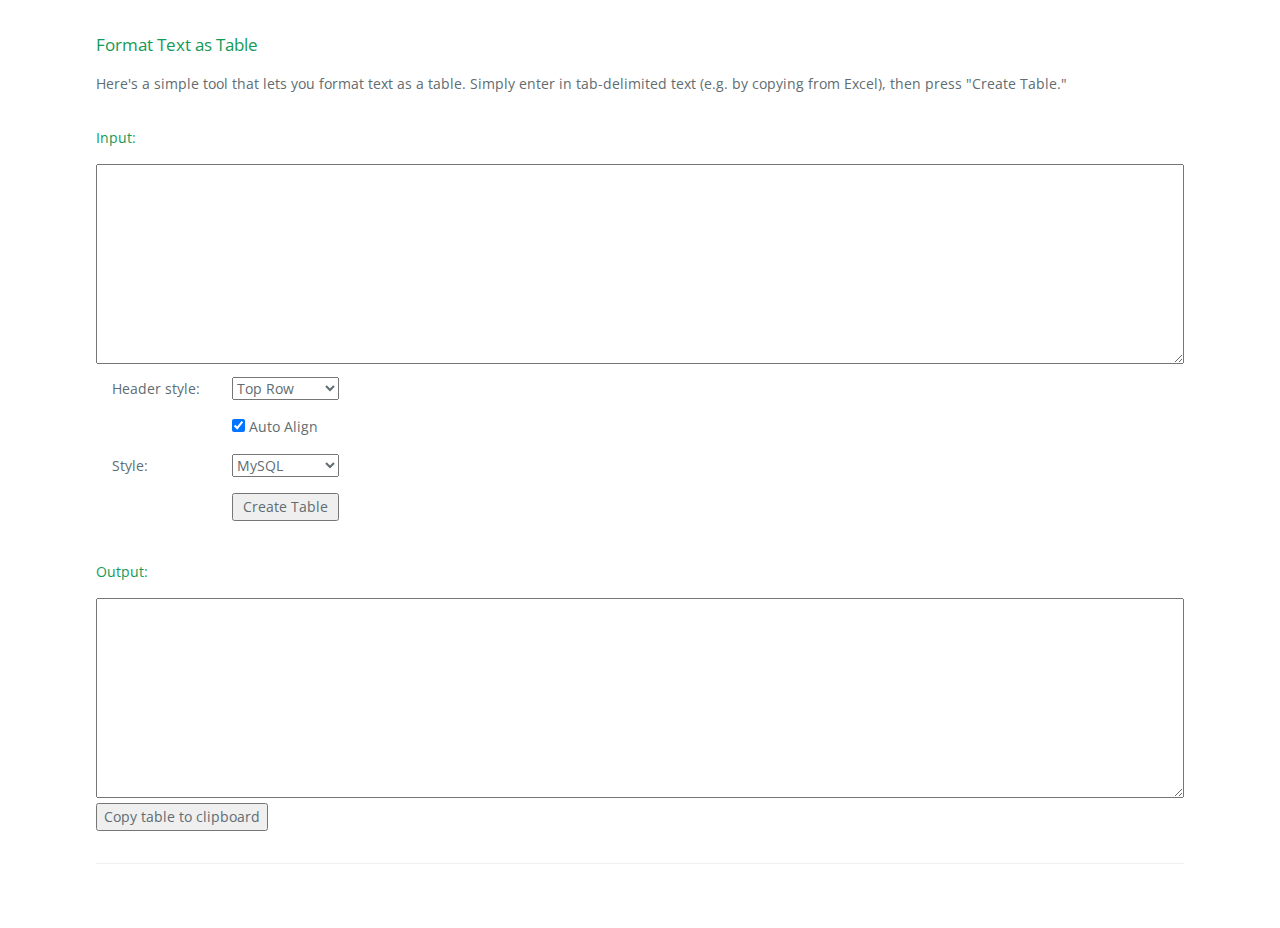
<file: ascii_tables/index.html>
<!DOCTYPE html>
<html lang="en-us">
  <head>
    <meta charset="UTF-8">
    <title>Format Text as Table</title>
    <meta name="viewport" content="width=device-width, initial-scale=1">
    <link rel="stylesheet" type="text/css" href="stylesheets/normalize.css" media="screen">
    <link href='https://fonts.googleapis.com/css?family=Open+Sans:400,700' rel='stylesheet' type='text/css'>
    <link rel="stylesheet" type="text/css" href="stylesheets/stylesheet.css" media="screen">
    <link rel="stylesheet" type="text/css" href="stylesheets/github-light.css" media="screen">
    <link rel="stylesheet" type="text/css" href="stylesheets/sfblog.css" media="screen">
    <script   src="https://code.jquery.com/jquery-1.7.1.min.js"   integrity="sha256-iBcUE/x23aI6syuqF7EeT/+JFBxjPs5zeFJEXxumwb0="   crossorigin="anonymous"></script>
    <script src="scripts/sfutils.js" type="text/javascript"></script>
    <script src="scripts/sfblog.js" type="text/javascript"></script>
    <script src="scripts/code.js" type="text/javascript"></script>
  </head>
  <body>
    <!-- <section class="page-header">
    </section> -->

    <section class="main-content">

<h3>Format Text as Table</h3>

<p>Here's a simple tool that lets you format text as a table. Simply enter in tab-delimited text (e.g. by copying from Excel), then press "Create Table."</p>

<h4>Input:</h4>
<textarea id="input" class="fixed-width large-text">
</textarea>

<table class="data-input">
    <tr>
        <td>
            Header style:</td>
        <td>
<select id="hdr-style">
    <option value="none">None</option>
    <option value="top" selected="true">Top Row</option>
    <option value="ssheet">Spreadsheet</option>
        </select></td>
        <td><div class="info-icon" title="Spreadsheet: will add letters on top and numbers on the left side."></div></td>
    </tr>
    <tr>
        <td> </td>
        <td>
            <input type="checkbox" id="auto-format" checked="true" /> <label for="auto-format">Auto Align</label></td>
        <td><div class="info-icon" title="Number columns will be right-aligned and headers will be centered."></div></td>
    </tr>
    <tr>
        <td>Style:</td>
        <td>
<select id="style">
    <option value="0">MySQL</option>
    <option value="1">Unicode Art</option>
    <option value="html">HTML Table</option>
            </select></td>
        <td><div class="info-icon"><div class="info-text"><b>MySQL</b>: outputs using Ascii characters.<br /><b>Unicode Art</b>: uses unicode chars that makes it look more like a table.<br /><b>HTML</b>: outputs a normal html table.</div></div></td>
    </tr>
    <tr>
        <td> </td>
        <td><button onclick="createTable()">Create Table</button></td>
        <td> </td>
    </tr>
</table>

<h4>Output:</h4>
<div id="outputText">
  <textarea id="output" class="fixed-width large-text"></textarea>
  <button onclick="copyToClipboard()">Copy table to clipboard</button>
</div>




      <footer class="site-footer">
      </footer>

    </section>


  </body>
</html>
</file>
<file: ascii_tables/stylesheets/stylesheet.css>
* {
  box-sizing: border-box; }

body {
  padding: 0;
  margin: 0;
  font-family: "Open Sans", "Helvetica Neue", Helvetica, Arial, sans-serif;
  font-size: 16px;
  line-height: 1.5;
  color: #606c71; }

a {
  color: #1e6bb8;
  text-decoration: none; }
  a:hover {
    text-decoration: underline; }

.btn {
  display: inline-block;
  margin-bottom: 1rem;
  color: rgba(255, 255, 255, 0.7);
  background-color: rgba(255, 255, 255, 0.08);
  border-color: rgba(255, 255, 255, 0.2);
  border-style: solid;
  border-width: 1px;
  border-radius: 0.3rem;
  transition: color 0.2s, background-color 0.2s, border-color 0.2s; }
  .btn + .btn {
    margin-left: 1rem; }

.btn:hover {
  color: rgba(255, 255, 255, 0.8);
  text-decoration: none;
  background-color: rgba(255, 255, 255, 0.2);
  border-color: rgba(255, 255, 255, 0.3); }

@media screen and (min-width: 64em) {
  .btn {
    padding: 0.75rem 1rem; } }

@media screen and (min-width: 42em) and (max-width: 64em) {
  .btn {
    padding: 0.6rem 0.9rem;
    font-size: 0.9rem; } }

@media screen and (max-width: 42em) {
  .btn {
    display: block;
    width: 100%;
    padding: 0.75rem;
    font-size: 0.9rem; }
    .btn + .btn {
      margin-top: 1rem;
      margin-left: 0; } }

.page-header {
  color: #fff;
  text-align: center;
  background-color: #159957;
  background-image: linear-gradient(120deg, #155799, #159957); }

@media screen and (min-width: 64em) {
  .page-header {
    padding: 5rem 6rem; } }

@media screen and (min-width: 42em) and (max-width: 64em) {
  .page-header {
    padding: 3rem 4rem; } }

@media screen and (max-width: 42em) {
  .page-header {
    padding: 2rem 1rem; } }

.project-name {
  margin-top: 0;
  margin-bottom: 0.1rem; }

@media screen and (min-width: 64em) {
  .project-name {
    font-size: 3.25rem; } }

@media screen and (min-width: 42em) and (max-width: 64em) {
  .project-name {
    font-size: 2.25rem; } }

@media screen and (max-width: 42em) {
  .project-name {
    font-size: 1.75rem; } }

.project-tagline {
  margin-bottom: 2rem;
  font-weight: normal;
  opacity: 0.7; }

@media screen and (min-width: 64em) {
  .project-tagline {
    font-size: 1.25rem; } }

@media screen and (min-width: 42em) and (max-width: 64em) {
  .project-tagline {
    font-size: 1.15rem; } }

@media screen and (max-width: 42em) {
  .project-tagline {
    font-size: 1rem; } }

.main-content :first-child {
  margin-top: 0; }
.main-content img {
  max-width: 100%; }
.main-content h1, .main-content h2, .main-content h3, .main-content h4, .main-content h5, .main-content h6 {
  margin-top: 2rem;
  margin-bottom: 1rem;
  font-weight: normal;
  color: #159957; }
.main-content p {
  margin-bottom: 1em; }
.main-content code {
  padding: 2px 4px;
  font-family: Consolas, "Liberation Mono", Menlo, Courier, monospace;
  font-size: 0.9rem;
  color: #383e41;
  background-color: #f3f6fa;
  border-radius: 0.3rem; }
.main-content pre {
  padding: 0.8rem;
  margin-top: 0;
  margin-bottom: 1rem;
  font: 1rem Consolas, "Liberation Mono", Menlo, Courier, monospace;
  color: #567482;
  word-wrap: normal;
  background-color: #f3f6fa;
  border: solid 1px #dce6f0;
  border-radius: 0.3rem; }
  .main-content pre > code {
    padding: 0;
    margin: 0;
    font-size: 0.9rem;
    color: #567482;
    word-break: normal;
    white-space: pre;
    background: transparent;
    border: 0; }
.main-content .highlight {
  margin-bottom: 1rem; }
  .main-content .highlight pre {
    margin-bottom: 0;
    word-break: normal; }
.main-content .highlight pre, .main-content pre {
  padding: 0.8rem;
  overflow: auto;
  font-size: 0.9rem;
  line-height: 1.45;
  border-radius: 0.3rem; }
.main-content pre code, .main-content pre tt {
  display: inline;
  max-width: initial;
  padding: 0;
  margin: 0;
  overflow: initial;
  line-height: inherit;
  word-wrap: normal;
  background-color: transparent;
  border: 0; }
  .main-content pre code:before, .main-content pre code:after, .main-content pre tt:before, .main-content pre tt:after {
    content: normal; }
.main-content ul, .main-content ol {
  margin-top: 0; }
.main-content blockquote {
  padding: 0 1rem;
  margin-left: 0;
  color: #819198;
  border-left: 0.3rem solid #dce6f0; }
  .main-content blockquote > :first-child {
    margin-top: 0; }
  .main-content blockquote > :last-child {
    margin-bottom: 0; }
.main-content table {
  display: block;
  width: 100%;
  overflow: auto;
  word-break: normal;
  word-break: keep-all; }
  .main-content table th {
    font-weight: bold; }
  .main-content table th, .main-content table td {
    padding: 0.5rem 1rem;
    border: 0px solid #e9ebec; }
.main-content dl {
  padding: 0; }
  .main-content dl dt {
    padding: 0;
    margin-top: 1rem;
    font-size: 1rem;
    font-weight: bold; }
  .main-content dl dd {
    padding: 0;
    margin-bottom: 1rem; }
.main-content hr {
  height: 2px;
  padding: 0;
  margin: 1rem 0;
  background-color: #eff0f1;
  border: 0; }

@media screen and (min-width: 64em) {
  .main-content {
    /* max-width: 64rem; */
    padding: 2rem 6rem;
    margin: 0 auto;
    font-size: 0.9rem; } }

@media screen and (min-width: 42em) and (max-width: 64em) {
  .main-content {
    padding: 2rem 4rem;
    font-size: 0.9rem; } }

@media screen and (max-width: 42em) {
  .main-content {
    padding: 2rem 1rem;
    font-size: 0.9rem; } }

.site-footer {
  padding-top: 2rem;
  margin-top: 2rem;
  border-top: solid 1px #eff0f1; }

.site-footer-owner {
  display: block;
  font-weight: bold; }

.site-footer-credits {
  color: #819198; }

@media screen and (min-width: 64em) {
  .site-footer {
    font-size: 1rem; } }

@media screen and (min-width: 42em) and (max-width: 64em) {
  .site-footer {
    font-size: 1rem; } }

@media screen and (max-width: 42em) {
  .site-footer {
    font-size: 0.9rem; } }
</file>
<file: ascii_tables/stylesheets/github-light.css>
/*
The MIT License (MIT)

Copyright (c) 2016 GitHub, Inc.

Permission is hereby granted, free of charge, to any person obtaining a copy
of this software and associated documentation files (the "Software"), to deal
in the Software without restriction, including without limitation the rights
to use, copy, modify, merge, publish, distribute, sublicense, and/or sell
copies of the Software, and to permit persons to whom the Software is
furnished to do so, subject to the following conditions:

The above copyright notice and this permission notice shall be included in all
copies or substantial portions of the Software.

THE SOFTWARE IS PROVIDED "AS IS", WITHOUT WARRANTY OF ANY KIND, EXPRESS OR
IMPLIED, INCLUDING BUT NOT LIMITED TO THE WARRANTIES OF MERCHANTABILITY,
FITNESS FOR A PARTICULAR PURPOSE AND NONINFRINGEMENT. IN NO EVENT SHALL THE
AUTHORS OR COPYRIGHT HOLDERS BE LIABLE FOR ANY CLAIM, DAMAGES OR OTHER
LIABILITY, WHETHER IN AN ACTION OF CONTRACT, TORT OR OTHERWISE, ARISING FROM,
OUT OF OR IN CONNECTION WITH THE SOFTWARE OR THE USE OR OTHER DEALINGS IN THE
SOFTWARE.

*/

.pl-c /* comment */ {
  color: #969896;
}

.pl-c1 /* constant, variable.other.constant, support, meta.property-name, support.constant, support.variable, meta.module-reference, markup.raw, meta.diff.header */,
.pl-s .pl-v /* string variable */ {
  color: #0086b3;
}

.pl-e /* entity */,
.pl-en /* entity.name */ {
  color: #795da3;
}

.pl-smi /* variable.parameter.function, storage.modifier.package, storage.modifier.import, storage.type.java, variable.other */,
.pl-s .pl-s1 /* string source */ {
  color: #333;
}

.pl-ent /* entity.name.tag */ {
  color: #63a35c;
}

.pl-k /* keyword, storage, storage.type */ {
  color: #a71d5d;
}

.pl-s /* string */,
.pl-pds /* punctuation.definition.string, string.regexp.character-class */,
.pl-s .pl-pse .pl-s1 /* string punctuation.section.embedded source */,
.pl-sr /* string.regexp */,
.pl-sr .pl-cce /* string.regexp constant.character.escape */,
.pl-sr .pl-sre /* string.regexp source.ruby.embedded */,
.pl-sr .pl-sra /* string.regexp string.regexp.arbitrary-repitition */ {
  color: #183691;
}

.pl-v /* variable */ {
  color: #ed6a43;
}

.pl-id /* invalid.deprecated */ {
  color: #b52a1d;
}

.pl-ii /* invalid.illegal */ {
  color: #f8f8f8;
  background-color: #b52a1d;
}

.pl-sr .pl-cce /* string.regexp constant.character.escape */ {
  font-weight: bold;
  color: #63a35c;
}

.pl-ml /* markup.list */ {
  color: #693a17;
}

.pl-mh /* markup.heading */,
.pl-mh .pl-en /* markup.heading entity.name */,
.pl-ms /* meta.separator */ {
  font-weight: bold;
  color: #1d3e81;
}

.pl-mq /* markup.quote */ {
  color: #008080;
}

.pl-mi /* markup.italic */ {
  font-style: italic;
  color: #333;
}

.pl-mb /* markup.bold */ {
  font-weight: bold;
  color: #333;
}

.pl-md /* markup.deleted, meta.diff.header.from-file */ {
  color: #bd2c00;
  background-color: #ffecec;
}

.pl-mi1 /* markup.inserted, meta.diff.header.to-file */ {
  color: #55a532;
  background-color: #eaffea;
}

.pl-mdr /* meta.diff.range */ {
  font-weight: bold;
  color: #795da3;
}

.pl-mo /* meta.output */ {
  color: #1d3e81;
}
</file>
<file: ascii_tables/stylesheets/sfblog.css>
.data-input select, .data-input button, .data-input input[type="text"] {
    width: 100%;

}

.fixed-width {
    font-family: courier new;
}

div.info-icon {
    width: 16px;
    height: 16px;
    background-image: url(http://cdn.dustball.com/information.png);
    cursor: pointer;
    content: "";
    display: inline-block; /* if it follows a <button>, it should not add a new line */
}

#tooltip {
    position: absolute;
    display: none;
    font-size: 12px;
    padding: 5px;
    background-color: #C7E4FB;
    color: #043A6B;
    border: 1px solid #043A6B;
    box-shadow: 2px 2px 11px #666;
    max-width: 400px;
}

.info-text {
    display: none;
}

/* input elements that should span the full length of the page */
.full-len {
  width: 100%;
}

/* textarea's that are intended for large pieces of text */
textarea.large-text {
  width: 100%;
  height: 200px;
  overflow-y: scroll; /* always show vertical scroll bar */
}
input[type="text"].large-text {
  width: 100%;
}

/* create a <div id="version-history"> tag for utilities */
#version-history > ul:first-child:before {
    content: "Version History:";
    display: block;
    font-size: 150%;
    margin-bottom: 0.5em;
    margin-left: -1em;
}
#version-history {
  padding: 1em;
  margin-top: 2em;
}

fieldset {
  border: 1px solid gray;
  float: left;
}
fieldset > legend {
  font-weight: bold;
}
fieldset > p {
  margin: 0px;
  padding: 0px 4px 0px 2px;
}

.clear {
  clear: both;
}

/* wrap a syntaxhighligher component (i.e. the pre tag) with <div class="no-wrap-div"> to prevent word wrap */
.no-wrap-sh .dp-highlighter ol li {
  white-space: nowrap;
}

/* --- from old template --- */
code { word-break: break-all; }
code {
  font-size: 13px;
  color: #EB7F05;
  background-color: #FFEDDB;
}
.bookmarklet {
    background-color: #EAF0F8;
    background-image: url(http://cdn.dustball.com/script_code.png);
    background-repeat: no-repeat;
    background-position: 8px 8px;
    border: 1px solid #C7CDDA;
    display: inline-block;
    padding: 9px 12px 9px 28px;
    margin: 20px;
    box-shadow: 3px 3px 10px #AAA;
    border-radius: 5px;
    font-weight: bold;
    color: #4F73A4;
    text-decoration: none;
}
.bookmarklet:hover {
    background-color: #C9DAF2;
    color: #395773;
    text-decoration: underline;
    box-shadow: 3px 3px 10px #888;
    border-color: #4F73A4;
}
.important {
 font-weight: bold;
 color: red;
}
kbd {
  padding:2px 4px;
  white-space:nowrap;
  color:#000;
  background:#eee;
  border-width:1px 3px 3px 1px;
  border-style:solid;
  border-color:#ccc #aaa #888 #bbb;
}
h4, h5 {
  color:#F63;
}
h4 {
  font-size:14px;
  margin-top: 1.5em;
  margin-bottom: 0.5em;
}
h5 {
  /* used for how-to headings */
  font-size:100%;
  margin-bottom: 0px;
}
/*table {
  border-color: #BBB;
    border-width: 0 0 1px 1px;
    border-style: dotted;
}*/

td {
  border-color: #BBB;
    border-width: 0px 0px 0 0;
    border-style: dotted;
  padding: 0px;
}
thead td {
  font-weight: bold;
}

/* blocks */
.alert, .warning, .info, .okay {
    background-position: 7px 8px;
    background-repeat: no-repeat;
    border-radius: 7px 0px 0px 0px;
    border-style: solid;
    border-width: 1px;
    box-shadow: 3px 3px 10px #AAA;
    color: #37393b;
    margin-left: 0px;
    margin-right: 0px;
    margin-top: 12px;
    margin-bottom: 12px;
    padding: 10px 10px 10px 27px;
}
.alert {
    background-color: #FCE6E1;
    background-image: url(http://cdn.dustball.com/exclamation.png);
    border-color: #F8C9BB;
}
.warning {
    background-color: #FCF7E1;
    background-image: url(http://cdn.dustball.com/error.png);
    border-color: #DFD5A7;
}
.info {
    background-color: #EAF0F8;
    background-image: url(http://cdn.dustball.com/information.png);
    border-color: #C7CDDA;
}
.okay {
    background-color: #E3EFE2;
    background-image: url(http://cdn.dustball.com/accept.png);
    border-color: #BAD2B9;
}

.alert[alt]:before, .warning[alt]:before, .info[alt]:before, .okay[alt]:before {
    content: attr(alt);
    font-weight: bold;
}
.alert:before {
    content: "Alert: "; /* if no "alt" attribute, add this text */
    font-weight: bold;
}
.warning:before {
    content: "Warning: "; /* if no "alt" attribute, add this text */
    font-weight: bold;
}
.info:before {
    content: "Info: "; /* if no "alt" attribute, add this text */
    font-weight: bold;
}

/* customize the links area */
#links h3 {
  /*font-size: 125%;*/
  margin-top: 1em;
}
#links h3:first-child {
  margin-top: 0; /* the first element doesn't need a margin */
}
#links li:first-child {
  border-top: solid 2px rgba(102, 153, 204, .5);
}
#links li {
  border-top: none; /* remove default border */
  border-bottom: dotted 1px rgba(102, 153, 204, .5);
}

/* ----- blogger customizations ---- */

/* hide the navbar */
#navbar-iframe {
  display: none !important;
}

/* separate the comments from the post by using a border */
#version-history, #comments {
  border: dotted 2px rgb(102, 153, 204);
}
#comments {
  margin-top: 2em;
  padding: 1em 2em 2em 2em;
}

/* make the comment iframe bigger */
#comment-editor {
  width: 700px;
}
</file>
